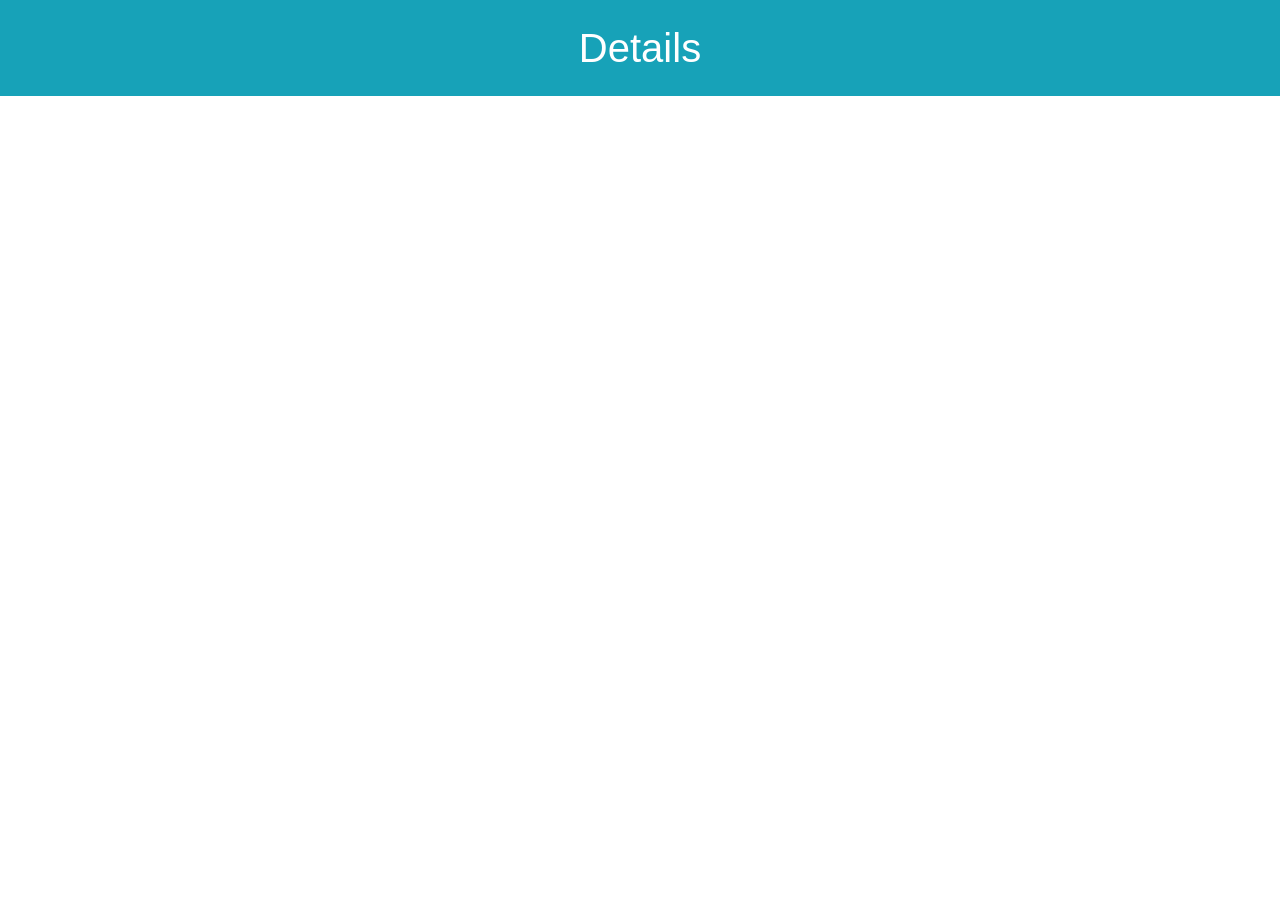
<file: details.html>
<!DOCTYPE html>
<html>
<head>
    <title>Recipes</title>
    <link rel="stylesheet" href="css/bootstrap.min.css" />
    <link rel="stylesheet" href="css/style.css" />
    <meta charset="UTF-8">
    <meta name="description" content="AJAX peoject">
    <meta name="keywords" content="HTML, CSS, JavaScript, api, AJAX, web-development, frontend, bootstrap, restaurant, recipes">
    <meta name="author" content="Nourhan">
    <meta name="viewport" content="width=device-width, initial-scale=1.0">
</head>
<body>

    <h1 class="text-center mb-3 p-4 bg-info text-white">Details</h1>


    <div class="container">
        <div class="row">
            <div class="col-md-4">
                <img id="recipe-img" class="img-fluid"/>

            </div>
            <div class="col-md-8">
                <ul id="ingrediantsList" class="mt-3">
                </ul>
            </div>
        </div>
    </div>

   









    <script src="js/jquery-3.5.1.slim.min.js"></script>
    <script src="js/popper.min.js"></script>
    <script src="js/bootstrap.min.js"></script>
    <script src="js/details.js"></script>
</body>
</html>
</file>
<file: css/style.css>
.img-height{
    height:200px;
}
</file>
